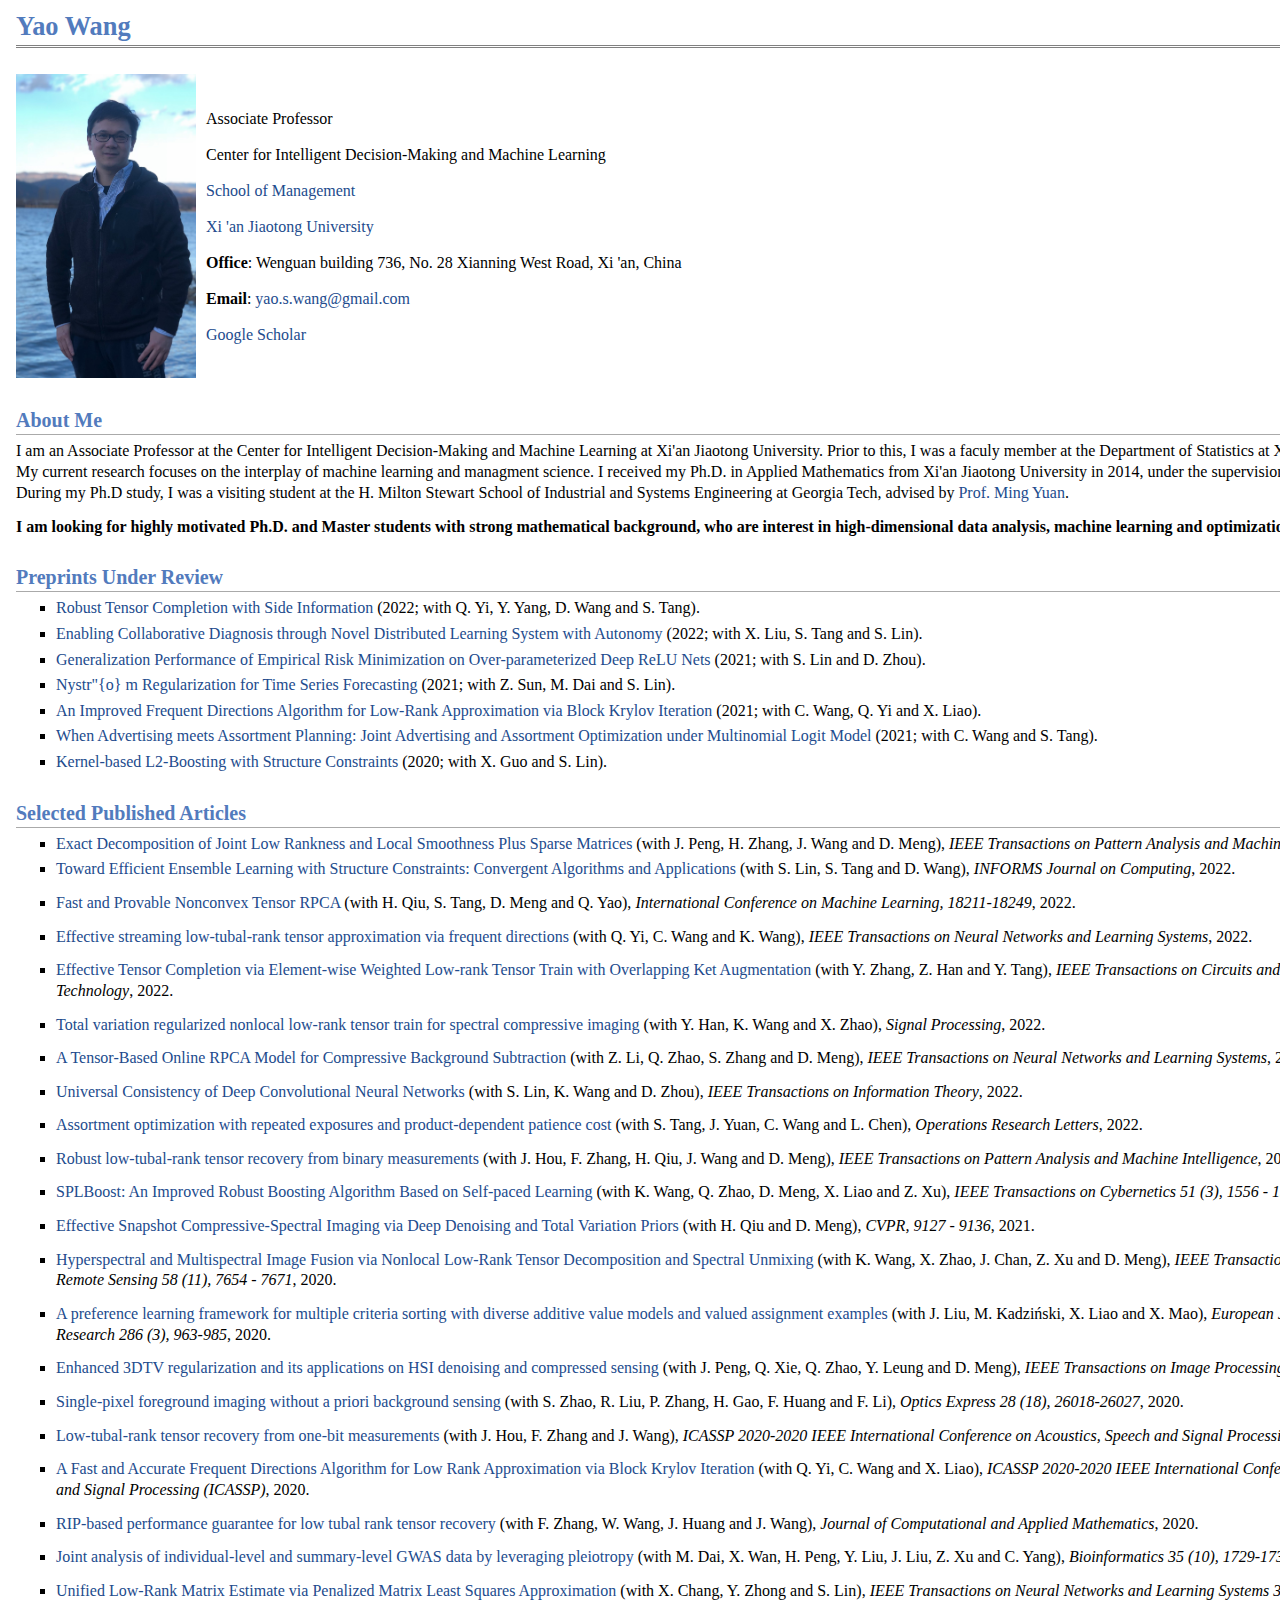
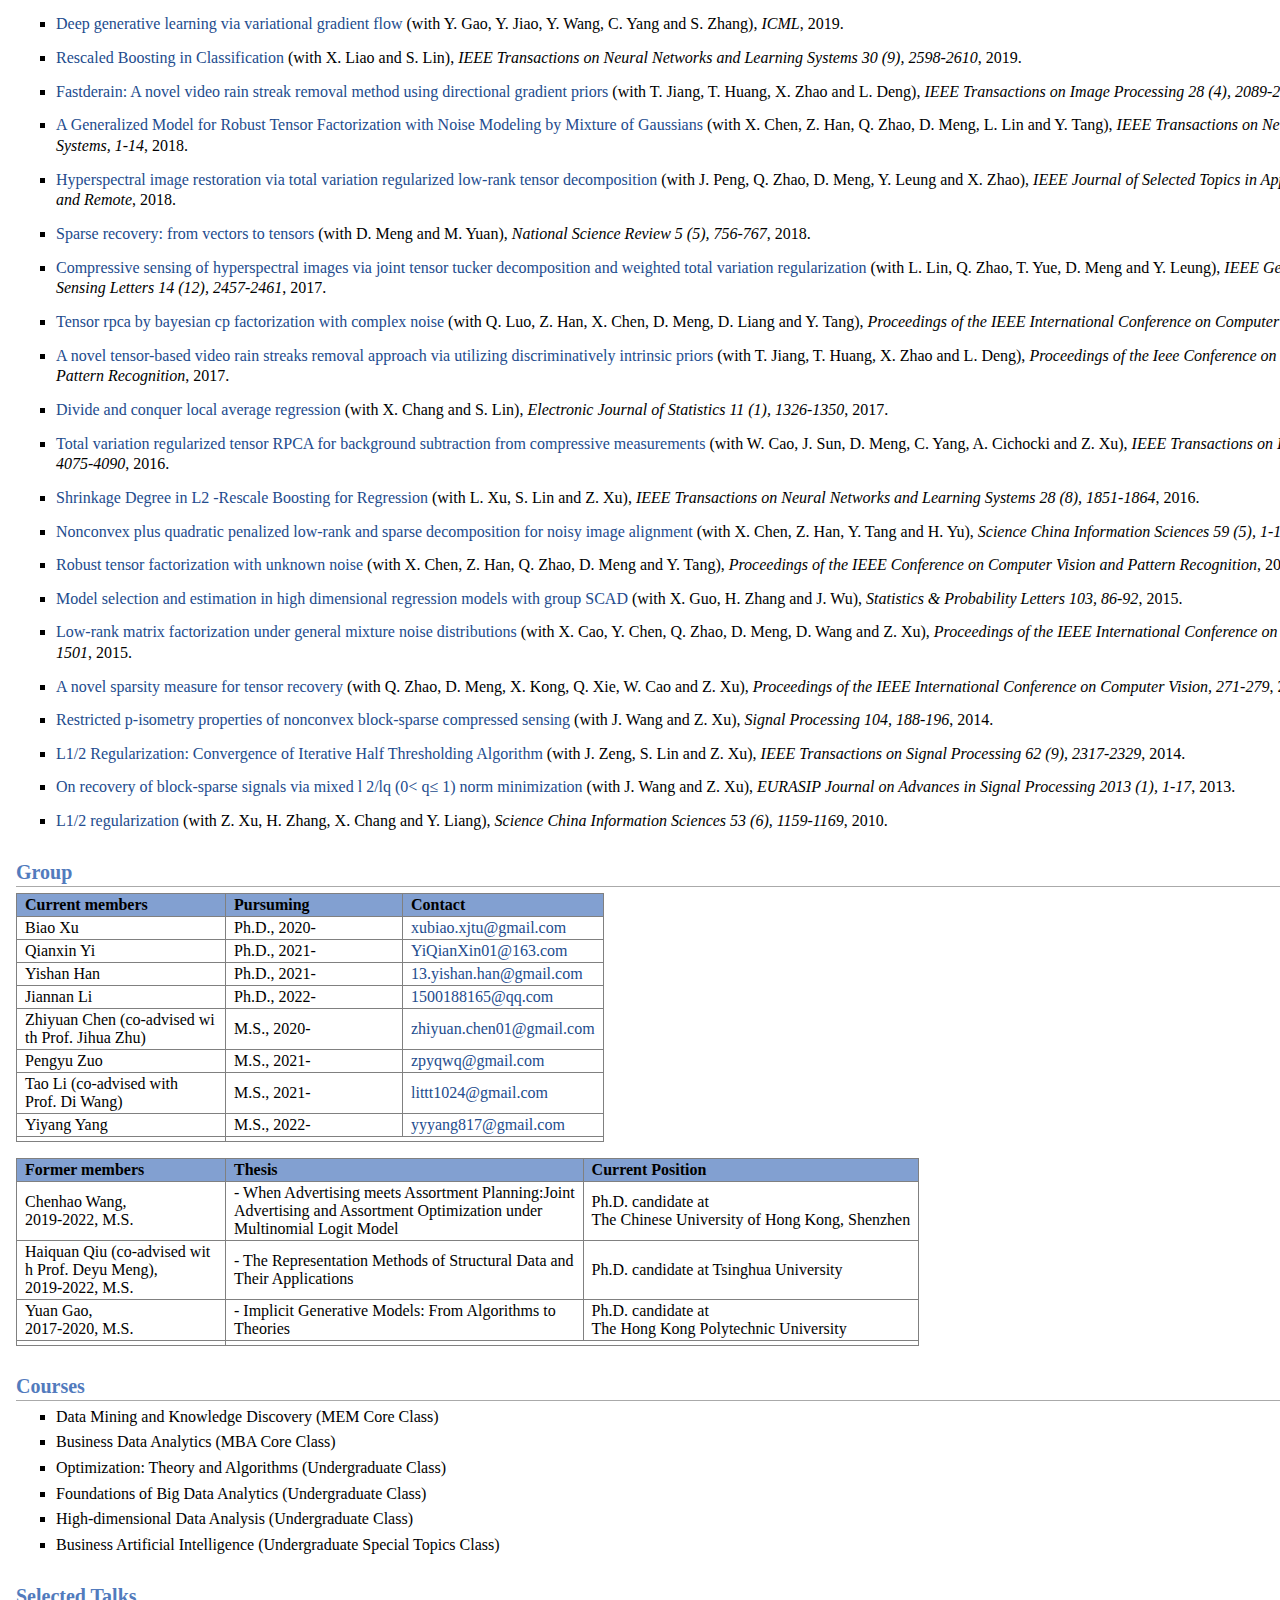
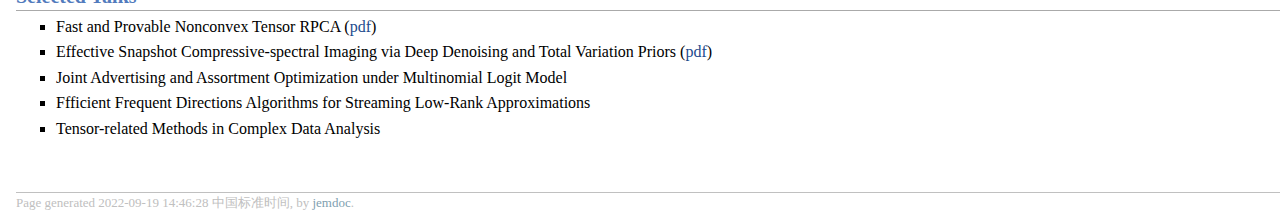
<file: index.html>
<!DOCTYPE html PUBLIC "-//W3C//DTD XHTML 1.1//EN"
  "http://www.w3.org/TR/xhtml11/DTD/xhtml11.dtd">
<html xmlns="http://www.w3.org/1999/xhtml" xml:lang="en">
<head>
<meta name="generator" content="jemdoc, see http://jemdoc.jaboc.net/" />
<meta http-equiv="Content-Type" content="text/html;charset=utf-8" />
<link rel="stylesheet" href="jemdoc.css" type="text/css" />
<title>Yao Wang</title>
</head>
<body>
<div id="layout-content">
<div id="toptitle">
<h1>Yao Wang</h1>
</div>
<table id="TABLE_Introduce">
<tr class="r1"><td class="c1"><img class="float padright10px" src="images/wy3.png" width='180' height='304'></img><br /><br />
Associate Professor <br /><br />
Center for Intelligent Decision-Making and Machine Learning <br /><br />
<a href="https://som.xjtu.edu.cn/">School of Management</a> <br /><br />
<a href="http://www.xjtu.edu.cn/">Xi 'an Jiaotong University</a> <br /><br />
<b>Office</b>: Wenguan building 736, No. 28 Xianning West Road, Xi 'an, China <br /><br />
<b>Email</b>: <a href="mailto:yao.s.wang@gmail.com">yao.s.wang@gmail.com</a> <br /><br />
<a href="https://scholar.google.com.hk/citations?user=_aLM_uYAAAAJ&amp;hl=zh-CN">Google Scholar</a>
</td></tr></table>
<h2>About Me</h2>
<p>I am an Associate Professor at the Center for Intelligent Decision-Making and Machine Learning 
at Xi'an Jiaotong University. Prior to this, I was a faculy member at the Department of Statistics 
at Xi'an Jiaotong University.  My current research focuses on the interplay of machine learning 
and managment science. I received my Ph.D. in Applied Mathematics from Xi'an Jiaotong University in 2014, under the supervision of <a href="https://gr.xjtu.edu.cn/en/web/zbxu">Prof. Zongben Xu</a>. 
During my Ph.D study, I was a visiting student at the H. Milton Stewart School of Industrial and Systems Engineering at Georgia Tech, advised by <a href="http://www.columbia.edu/~my2550/">Prof. Ming Yuan</a>.</p>
<p><b>I am looking for highly motivated Ph.D. and Master students with strong mathematical background, who are interest in high-dimensional data analysis, machine learning and optimization.</b></p>
<h2>Preprints Under Review</h2>
<ul>
<li><p><a href="https://papers.ssrn.com/sol3/papers.cfm?abstract_id=4133647">Robust Tensor Completion with Side Information</a>
(2022; with Q. Yi, Y. Yang, D. Wang and S. Tang).</p>
</li>
<li><p><a href="https://papers.ssrn.com/sol3/papers.cfm?abstract_id=4128032">Enabling Collaborative Diagnosis through Novel
Distributed Learning System with Autonomy</a>
(2022; with X. Liu, S. Tang  and S. Lin).</p>
</li>
<li><p><a href="https://arxiv.org/pdf/2111.14039.pdf">Generalization Performance of Empirical Risk Minimization on Over-parameterized Deep ReLU Nets</a>
(2021; with S. Lin and D. Zhou).</p>
</li>
<li><p><a href="https://arxiv.org/pdf/2111.07109.pdf">Nystr"{o} m Regularization for Time Series Forecasting</a>
(2021; with Z. Sun, M. Dai and S. Lin).</p>
</li>
<li><p><a href="https://arxiv.org/pdf/2109.11703.pdf">An Improved Frequent Directions Algorithm for Low-Rank Approximation via Block Krylov Iteration</a>
(2021; with C. Wang, Q. Yi and X. Liao).</p>
</li>
<li><p><a href="https://papers.ssrn.com/sol3/papers.cfm?abstract_id=3908616">When Advertising meets Assortment Planning: Joint Advertising and Assortment Optimization under Multinomial Logit Model</a>
(2021; with C. Wang and S. Tang).</p>
</li>
<li><p><a href="https://arxiv.org/pdf/2009.07558.pdf">Kernel-based L2-Boosting with Structure Constraints</a>
(2020; with X. Guo and S. Lin).</p>
</li>
</ul>
<h2>Selected Published Articles</h2>
<ul>
<li><p><a href="https://ieeexplore.ieee.org/document/9875963/">Exact Decomposition of Joint Low Rankness and Local Smoothness Plus Sparse Matrices</a> 
(with J. Peng, H. Zhang, J. Wang and D. Meng), <i>IEEE Transactions on Pattern Analysis and Machine Intelligence</i>,
2022.</p>
</li>
<li><p><a href="https://pubsonline.informs.org/doi/abs/10.1287/ijoc.2022.1224">Toward Efficient Ensemble Learning with Structure Constraints:
Convergent Algorithms and Applications</a> (with S. Lin, S. Tang and D. Wang),
<i>INFORMS Journal on Computing</i>, 2022.</p>
</li>
</ul>
<ul>
<li><p><a href="https://proceedings.mlr.press/v162/qiu22d/qiu22d.pdf">Fast and Provable Nonconvex Tensor RPCA</a>
(with H. Qiu, S. Tang, D. Meng and Q. Yao),
<i>International Conference on Machine Learning, 18211-18249</i>, 2022.</p>
</li>
</ul>
<ul>
<li><p><a href="https://ieeexplore.ieee.org/abstract/document/9796147">Effective streaming low-tubal-rank tensor approximation via frequent directions</a>
(with Q. Yi, C. Wang and K. Wang),
<i>IEEE Transactions on Neural Networks and Learning Systems</i>, 2022.</p>
</li>
</ul>
<ul>
<li><p><a href="https://ieeexplore.ieee.org/abstract/document/9791317">Effective Tensor Completion via Element-wise Weighted
Low-rank Tensor Train with Overlapping Ket Augmentation</a>
(with Y. Zhang, Z. Han and Y. Tang),
<i>IEEE Transactions on Circuits and Systems for Video Technology</i>, 2022.</p>
</li>
</ul>
<ul>
<li><p><a href="https://www.sciencedirect.com/science/article/abs/pii/S0165168422000111">Total variation regularized nonlocal low-rank tensor train
for spectral compressive imaging</a>
(with Y. Han, K. Wang and X. Zhao),
<i>Signal Processing</i>, 2022.</p>
</li>
</ul>
<ul>
<li><p><a href="https://ieeexplore.ieee.org/abstract/document/9772051">A Tensor-Based Online RPCA Model for Compressive Background Subtraction</a>
(with Z. Li, Q. Zhao, S. Zhang and D. Meng),
<i>IEEE Transactions on Neural Networks and Learning Systems</i>, 2022.</p>
</li>
</ul>
<ul>
<li><p><a href="https://ieeexplore.ieee.org/abstract/document/9714287">Universal Consistency of Deep Convolutional Neural Networks</a>
(with S. Lin, K. Wang and D. Zhou),
<i>IEEE Transactions on Information Theory</i>, 2022.</p>
</li>
</ul>
<ul>
<li><p><a href="https://www.sciencedirect.com/science/article/abs/pii/S0167637721001607">Assortment optimization with repeated exposures
and product-dependent patience cost</a>
(with S. Tang, J. Yuan, C. Wang and L. Chen),
<i>Operations Research Letters</i>, 2022.</p>
</li>
</ul>
<ul>
<li><p><a href="https://scholar.google.com.hk/citations?view_op=view_citation&amp;hl=zh-CN&amp;user=_aLM_uYAAAAJ&amp;sortby=pubdate&amp;citation_for_view=_aLM_uYAAAAJ:NyGDZy8z5eUC">Robust low-tubal-rank tensor recovery from binary measurements</a>
(with J. Hou, F. Zhang, H. Qiu, J. Wang and D. Meng),
<i>IEEE Transactions on Pattern Analysis and Machine Intelligence</i>, 2021.</p>
</li>
</ul>
<ul>
<li><p><a href="https://scholar.google.com.hk/citations?view_op=view_citation&amp;hl=zh-CN&amp;user=_aLM_uYAAAAJ&amp;sortby=pubdate&amp;citation_for_view=_aLM_uYAAAAJ:QYdC8u9Cj1oC">SPLBoost: An Improved Robust Boosting Algorithm Based on Self-paced Learning</a>
(with K. Wang, Q. Zhao, D. Meng, X. Liao and Z. Xu),
<i>IEEE Transactions on Cybernetics 51 (3), 1556 - 1570</i>, 2021.</p>
</li>
</ul>
<ul>
<li><p><a href="https://scholar.google.com.hk/citations?view_op=view_citation&amp;hl=zh-CN&amp;user=_aLM_uYAAAAJ&amp;sortby=pubdate&amp;citation_for_view=_aLM_uYAAAAJ:uDGL6kOW6j0C">Effective Snapshot Compressive-Spectral Imaging via Deep Denoising and Total Variation Priors</a>
(with  H. Qiu and D. Meng),
<i>CVPR, 9127 - 9136</i>, 2021.</p>
</li>
</ul>
<ul>
<li><p><a href="https://scholar.google.com.hk/citations?view_op=view_citation&amp;hl=zh-CN&amp;user=_aLM_uYAAAAJ&amp;sortby=pubdate&amp;citation_for_view=_aLM_uYAAAAJ:0CzhzZyukY4C">Hyperspectral and Multispectral Image Fusion via Nonlocal Low-Rank Tensor Decomposition and Spectral Unmixing</a> (with K. Wang, X. Zhao, J. Chan, Z. Xu and D. Meng), <i>IEEE Transactions on Geoscience and Remote Sensing 58 (11), 7654 - 7671</i>, 2020.</p>
</li>
</ul>
<ul>
<li><p><a href="https://scholar.google.com.hk/citations?view_op=view_citation&amp;hl=zh-CN&amp;user=_aLM_uYAAAAJ&amp;sortby=pubdate&amp;citation_for_view=_aLM_uYAAAAJ:nVrZBo8bIpAC">A preference learning framework for multiple criteria sorting with diverse additive value models and valued assignment examples</a> (with J. Liu, M. Kadziński, X. Liao and X. Mao), <i>European Journal of Operational Research 286 (3), 963-985</i>, 2020.</p>
</li>
</ul>
<ul>
<li><p><a href="https://scholar.google.com.hk/citations?view_op=view_citation&amp;hl=zh-CN&amp;user=_aLM_uYAAAAJ&amp;cstart=20&amp;pagesize=80&amp;sortby=pubdate&amp;citation_for_view=_aLM_uYAAAAJ:a3BOlSfXSfwC">Enhanced 3DTV regularization and its applications on HSI denoising and compressed sensing</a> (with J. Peng, Q. Xie, Q. Zhao, Y. Leung and D. Meng), <i>IEEE Transactions on Image Processing 29, 7889 - 7903</i>, 2020.</p>
</li>
</ul>
<ul>
<li><p><a href="https://scholar.google.com.hk/citations?view_op=view_citation&amp;hl=zh-CN&amp;user=_aLM_uYAAAAJ&amp;cstart=20&amp;pagesize=80&amp;sortby=pubdate&amp;citation_for_view=_aLM_uYAAAAJ:2tRrZ1ZAMYUC">Single-pixel foreground imaging without a priori background sensing</a> (with S. Zhao, R. Liu, P. Zhang, H. Gao, F. Huang and F. Li), <i>Optics Express 28 (18), 26018-26027</i>, 2020.</p>
</li>
</ul>
<ul>
<li><p><a href="https://scholar.google.com.hk/citations?view_op=view_citation&amp;hl=zh-CN&amp;user=_aLM_uYAAAAJ&amp;cstart=20&amp;pagesize=80&amp;sortby=pubdate&amp;citation_for_view=_aLM_uYAAAAJ:Bg7qf7VwUHIC">Low-tubal-rank tensor recovery from one-bit measurements</a> (with J. Hou, F. Zhang and J. Wang), <i>ICASSP 2020-2020 IEEE International Conference on Acoustics, Speech and Signal Processing (ICASSP)</i>, 2020.</p>
</li>
</ul>
<ul>
<li><p><a href="https://scholar.google.com.hk/citations?view_op=view_citation&amp;hl=zh-CN&amp;user=_aLM_uYAAAAJ&amp;cstart=20&amp;pagesize=80&amp;sortby=pubdate&amp;citation_for_view=_aLM_uYAAAAJ:BJbdYPG6LGMC">A Fast and Accurate Frequent Directions Algorithm for Low Rank Approximation via Block Krylov Iteration</a> (with Q. Yi, C. Wang and X. Liao), <i>ICASSP 2020-2020 IEEE International Conference on Acoustics, Speech and Signal Processing (ICASSP)</i>, 2020.</p>
</li>
</ul>
<ul>
<li><p><a href="https://scholar.google.com.hk/citations?view_op=view_citation&amp;hl=zh-CN&amp;user=_aLM_uYAAAAJ&amp;cstart=20&amp;pagesize=80&amp;sortby=pubdate&amp;citation_for_view=_aLM_uYAAAAJ:Ehil0879vHcC">RIP-based performance guarantee for low tubal rank tensor recovery</a> (with F. Zhang, W. Wang, J. Huang and J. Wang), <i>Journal of Computational and Applied Mathematics</i>, 2020.</p>
</li>
</ul>
<ul>
<li><p><a href="https://scholar.google.com.hk/citations?view_op=view_citation&amp;hl=zh-CN&amp;user=_aLM_uYAAAAJ&amp;cstart=20&amp;pagesize=80&amp;sortby=pubdate&amp;citation_for_view=_aLM_uYAAAAJ:r_AWSJRzSzQC">Joint analysis of individual-level and summary-level GWAS data by leveraging pleiotropy</a> (with M. Dai, X. Wan, H. Peng, Y. Liu, J. Liu, Z. Xu and C. Yang), <i>Bioinformatics 35 (10), 1729-1736</i>, 2019.</p>
</li>
</ul>
<ul>
<li><p><a href="https://scholar.google.com.hk/citations?view_op=view_citation&amp;hl=zh-CN&amp;user=_aLM_uYAAAAJ&amp;cstart=20&amp;pagesize=80&amp;sortby=pubdate&amp;citation_for_view=_aLM_uYAAAAJ:yqoGN6RLRZoC">Unified Low-Rank Matrix Estimate via Penalized Matrix Least Squares Approximation</a> (with X. Chang, Y. Zhong and S. Lin), <i>IEEE Transactions on Neural Networks and Learning Systems 30 (2), 474-485</i>, 2019.</p>
</li>
</ul>
<ul>
<li><p><a href="https://scholar.google.com.hk/citations?view_op=view_citation&amp;hl=zh-CN&amp;user=_aLM_uYAAAAJ&amp;cstart=20&amp;pagesize=80&amp;sortby=pubdate&amp;citation_for_view=_aLM_uYAAAAJ:AHdEip9mkN0C">Deep generative learning via variational gradient flow</a> (with Y. Gao, Y. Jiao, Y. Wang, C. Yang and S. Zhang), <i>ICML</i>, 2019.</p>
</li>
</ul>
<ul>
<li><p><a href="https://scholar.google.com.hk/citations?view_op=view_citation&amp;hl=zh-CN&amp;user=_aLM_uYAAAAJ&amp;cstart=20&amp;pagesize=80&amp;sortby=pubdate&amp;citation_for_view=_aLM_uYAAAAJ:P7Ujq4OLJYoC">Rescaled Boosting in Classification</a> (with X. Liao and S. Lin), <i>IEEE Transactions on Neural Networks and Learning Systems 30 (9), 2598-2610</i>, 2019.</p>
</li>
</ul>
<ul>
<li><p><a href="https://scholar.google.com.hk/citations?view_op=view_citation&amp;hl=zh-CN&amp;user=_aLM_uYAAAAJ&amp;cstart=20&amp;pagesize=80&amp;sortby=pubdate&amp;citation_for_view=_aLM_uYAAAAJ:KbBQZpvPDL4C">Fastderain: A novel video rain streak removal method using directional gradient priors</a> (with T. Jiang, T. Huang, X. Zhao and L. Deng), <i>IEEE Transactions on Image Processing 28 (4), 2089-2102</i>, 2019.</p>
</li>
</ul>
<ul>
<li><p><a href="https://scholar.google.com.hk/citations?view_op=view_citation&amp;hl=zh-CN&amp;user=_aLM_uYAAAAJ&amp;cstart=20&amp;pagesize=80&amp;sortby=pubdate&amp;citation_for_view=_aLM_uYAAAAJ:fFSKOagxvKUC">A Generalized Model for Robust Tensor Factorization with Noise Modeling by Mixture of Gaussians</a> (with X. Chen, Z. Han, Q. Zhao, D. Meng, L. Lin and Y. Tang), <i>IEEE Transactions on Neural Networks and Learning Systems, 1-14</i>, 2018.</p>
</li>
</ul>
<ul>
<li><p><a href="https://scholar.google.com.hk/citations?view_op=view_citation&amp;hl=zh-CN&amp;user=_aLM_uYAAAAJ&amp;cstart=20&amp;pagesize=80&amp;sortby=pubdate&amp;citation_for_view=_aLM_uYAAAAJ:HeT0ZceujKMC">Hyperspectral image restoration via total variation regularized low-rank tensor decomposition</a> (with J. Peng, Q. Zhao, D. Meng, Y. Leung and X. Zhao), <i>IEEE Journal of Selected Topics in Applied Earth Observations and Remote</i>, 2018.</p>
</li>
</ul>
<ul>
<li><p><a href="https://scholar.google.com.hk/citations?view_op=view_citation&amp;hl=zh-CN&amp;user=_aLM_uYAAAAJ&amp;cstart=20&amp;pagesize=80&amp;sortby=pubdate&amp;citation_for_view=_aLM_uYAAAAJ:HIFyuExEbWQC">Sparse recovery: from vectors to tensors</a> (with D. Meng and M. Yuan), <i>National Science Review 5 (5), 756-767</i>, 2018.</p>
</li>
</ul>
<ul>
<li><p><a href="https://scholar.google.com.hk/citations?view_op=view_citation&amp;hl=zh-CN&amp;user=_aLM_uYAAAAJ&amp;cstart=20&amp;pagesize=80&amp;sortby=pubdate&amp;citation_for_view=_aLM_uYAAAAJ:bKqednn6t2AC">Compressive sensing of hyperspectral images via joint tensor tucker decomposition and weighted total variation regularization</a> (with L. Lin, Q. Zhao, T. Yue, D. Meng and Y. Leung), <i>IEEE Geoscience and Remote Sensing Letters 14 (12), 2457-2461</i>, 2017.</p>
</li>
</ul>
<ul>
<li><p><a href="https://scholar.google.com.hk/citations?view_op=view_citation&amp;hl=zh-CN&amp;user=_aLM_uYAAAAJ&amp;cstart=20&amp;pagesize=80&amp;sortby=pubdate&amp;citation_for_view=_aLM_uYAAAAJ:HtS1dXgVpQUC">Tensor rpca by bayesian cp factorization with complex noise</a> (with Q. Luo, Z. Han, X. Chen, D. Meng, D. Liang and Y. Tang), <i>Proceedings of the IEEE International Conference on Computer Vision, 5019-5028</i>, 2017.</p>
</li>
</ul>
<ul>
<li><p><a href="https://scholar.google.com.hk/citations?view_op=view_citation&amp;hl=zh-CN&amp;user=_aLM_uYAAAAJ&amp;cstart=20&amp;pagesize=80&amp;sortby=pubdate&amp;citation_for_view=_aLM_uYAAAAJ:mNrWkgRL2YcC">A novel tensor-based video rain streaks removal approach via utilizing discriminatively intrinsic priors</a> (with T. Jiang, T. Huang, X. Zhao and L. Deng), <i>Proceedings of the Ieee Conference on Computer Vision and Pattern Recognition</i>, 2017.</p>
</li>
</ul>
<ul>
<li><p><a href="https://scholar.google.com.hk/citations?view_op=view_citation&amp;hl=zh-CN&amp;user=_aLM_uYAAAAJ&amp;cstart=20&amp;pagesize=80&amp;sortby=pubdate&amp;citation_for_view=_aLM_uYAAAAJ:OTTXONDVkokC">Divide and conquer local average regression</a> (with X. Chang and S. Lin), <i>Electronic Journal of Statistics 11 (1), 1326-1350</i>, 2017.</p>
</li>
</ul>
<ul>
<li><p><a href="https://scholar.google.com.hk/citations?view_op=view_citation&amp;hl=zh-CN&amp;user=_aLM_uYAAAAJ&amp;cstart=20&amp;pagesize=80&amp;sortby=pubdate&amp;citation_for_view=_aLM_uYAAAAJ:sNmaIFBj_lkC">Total variation regularized tensor RPCA for background subtraction from compressive measurements</a> (with W. Cao, J. Sun, D. Meng, C. Yang, A. Cichocki and Z. Xu), <i>IEEE Transactions on Image Processing 25 (9), 4075-4090</i>, 2016.</p>
</li>
</ul>
<ul>
<li><p><a href="https://scholar.google.com.hk/citations?view_op=view_citation&amp;hl=zh-CN&amp;user=_aLM_uYAAAAJ&amp;cstart=20&amp;pagesize=80&amp;sortby=pubdate&amp;citation_for_view=_aLM_uYAAAAJ:3htObqc8RwsC">Shrinkage Degree in L2 -Rescale Boosting for Regression</a> (with L. Xu, S. Lin and Z. Xu), <i>IEEE Transactions on Neural Networks and Learning Systems 28 (8), 1851-1864</i>, 2016.</p>
</li>
</ul>
<ul>
<li><p><a href="https://scholar.google.com.hk/citations?view_op=view_citation&amp;hl=zh-CN&amp;user=_aLM_uYAAAAJ&amp;cstart=20&amp;pagesize=80&amp;sortby=pubdate&amp;citation_for_view=_aLM_uYAAAAJ:2VqYfGB8ITEC">Nonconvex plus quadratic penalized low-rank and sparse decomposition for noisy image alignment</a> (with X. Chen, Z. Han, Y. Tang and H. Yu), <i>Science China Information Sciences 59 (5), 1-13</i>, 2016.</p>
</li>
</ul>
<ul>
<li><p><a href="https://scholar.google.com.hk/citations?view_op=view_citation&amp;hl=zh-CN&amp;user=_aLM_uYAAAAJ&amp;cstart=20&amp;pagesize=80&amp;sortby=pubdate&amp;citation_for_view=_aLM_uYAAAAJ:_5tno0g5mFcC">Robust tensor factorization with unknown noise</a> (with X. Chen, Z. Han,  Q. Zhao, D. Meng and Y. Tang), <i>Proceedings of the IEEE Conference on Computer Vision and Pattern Recognition</i>, 2016.</p>
</li>
</ul>
<ul>
<li><p><a href="https://scholar.google.com.hk/citations?view_op=view_citation&amp;hl=zh-CN&amp;user=_aLM_uYAAAAJ&amp;cstart=20&amp;pagesize=80&amp;sortby=pubdate&amp;citation_for_view=_aLM_uYAAAAJ:mlAyqtXpCwEC">Model selection and estimation in high dimensional regression models with group SCAD</a> (with X. Guo, H. Zhang and J. Wu), <i>Statistics &amp; Probability Letters 103, 86-92</i>, 2015.</p>
</li>
</ul>
<ul>
<li><p><a href="https://scholar.google.com.hk/citations?view_op=view_citation&amp;hl=zh-CN&amp;user=_aLM_uYAAAAJ&amp;cstart=20&amp;pagesize=80&amp;sortby=pubdate&amp;citation_for_view=_aLM_uYAAAAJ:6ZxmRoH8BuwC">Low-rank matrix factorization under general mixture noise distributions</a> (with X. Cao, Y. Chen, Q. Zhao, D. Meng, D. Wang and Z. Xu), <i>Proceedings of the IEEE International Conference on Computer Vision, 1493-1501</i>, 2015.</p>
</li>
</ul>
<ul>
<li><p><a href="https://scholar.google.com.hk/citations?view_op=view_citation&amp;hl=zh-CN&amp;user=_aLM_uYAAAAJ&amp;cstart=20&amp;pagesize=80&amp;sortby=pubdate&amp;citation_for_view=_aLM_uYAAAAJ:umqufdRvDiIC">A novel sparsity measure for tensor recovery</a> (with Q. Zhao, D. Meng, X. Kong, Q. Xie, W. Cao and Z. Xu), <i>Proceedings of the IEEE International Conference on Computer Vision, 271-279</i>, 2015.</p>
</li>
</ul>
<ul>
<li><p><a href="https://scholar.google.com.hk/citations?view_op=view_citation&amp;hl=zh-CN&amp;user=_aLM_uYAAAAJ&amp;cstart=20&amp;pagesize=80&amp;sortby=pubdate&amp;citation_for_view=_aLM_uYAAAAJ:4hFrxpcac9AC">Restricted p-isometry properties of nonconvex block-sparse compressed sensing</a> (with J. Wang and Z. Xu), <i>Signal Processing 104, 188-196</i>, 2014.</p>
</li>
</ul>
<ul>
<li><p><a href="https://scholar.google.com.hk/citations?view_op=view_citation&amp;hl=zh-CN&amp;user=_aLM_uYAAAAJ&amp;cstart=20&amp;pagesize=80&amp;sortby=pubdate&amp;citation_for_view=_aLM_uYAAAAJ:NXb4pA-qfm4C">L1/2 Regularization: Convergence of Iterative Half Thresholding Algorithm</a>
(with J. Zeng, S. Lin and Z. Xu),
<i>IEEE Transactions on Signal Processing 62 (9), 2317-2329</i>, 2014.</p>
</li>
</ul>
<ul>
<li><p><a href="https://scholar.google.com.hk/citations?view_op=view_citation&amp;hl=zh-CN&amp;user=_aLM_uYAAAAJ&amp;cstart=20&amp;pagesize=80&amp;sortby=pubdate&amp;citation_for_view=_aLM_uYAAAAJ:a9-T7VOCCH8C">On recovery of block-sparse signals via mixed l 2/lq (0&lt; q≤ 1) norm minimization</a> (with J. Wang and Z. Xu), <i>EURASIP Journal on Advances in Signal Processing 2013 (1), 1-17</i>, 2013.</p>
</li>
</ul>
<ul>
<li><p><a href="https://scholar.google.com.hk/citations?view_op=view_citation&amp;hl=zh-CN&amp;user=_aLM_uYAAAAJ&amp;cstart=20&amp;pagesize=80&amp;sortby=pubdate&amp;citation_for_view=_aLM_uYAAAAJ:0izLItjtcgwC">L1/2 regularization</a>
(with Z. Xu, H. Zhang, X. Chang and Y. Liang),
<i>Science China Information Sciences 53 (6), 1159-1169</i>, 2010.</p>
</li>
</ul>
<h2>Group</h2>
<table id="TABLE_MEMBERS">
<tr class="r1"><td class="c1">Current members </td><td class="c2"> Pursuming </td><td class="c3"> Contact </td></tr>
<tr class="r2"><td class="c1">Biao Xu </td><td class="c2"> Ph.D., 2020- </td><td class="c3"><a href="mailto:xubiao.xjtu@gmail.com">xubiao.xjtu@gmail.com</a></td></tr>
<tr class="r4"><td class="c1">Qianxin Yi </td><td class="c2"> Ph.D., 2021- </td><td class="c3"><a href="mailto:YiQianXin01@163.com">YiQianXin01@163.com</a></td></tr>
<tr class="r6"><td class="c1">Yishan Han </td><td class="c2"> Ph.D., 2021- </td><td class="c3"><a href="mailto:13.yishan.han@gmail.com">13.yishan.han@gmail.com</a></td></tr>
<tr class="r8"><td class="c1">Jiannan Li </td><td class="c2"> Ph.D., 2022- </td><td class="c3"><a href="mailto:1500188165@qq.com">1500188165@qq.com</a></td></tr>
<tr class="r10"><td class="c1">Zhiyuan Chen (co-advised with Prof. Jihua Zhu) </td><td class="c2"> M.S., 2020- </td><td class="c3"><a href="mailto:zhiyuan.chen01@gmail.com">zhiyuan.chen01@gmail.com</a></td></tr>
<tr class="r12"><td class="c1">Pengyu Zuo </td><td class="c2"> M.S., 2021- </td><td class="c3"><a href="mailto:zpyqwq@gmail.com">zpyqwq@gmail.com</a></td></tr>
<tr class="r14"><td class="c1">Tao Li (co-advised with <br /> Prof. Di Wang) </td><td class="c2"> M.S., 2021- </td><td class="c3"><a href="mailto:littt1024@gmail.com">littt1024@gmail.com</a></td></tr>
<tr class="r16"><td class="c1">Yiyang Yang </td><td class="c2"> M.S., 2022- </td><td class="c3"><a href="mailto:yyyang817@gmail.com">yyyang817@gmail.com</a></td></tr>
<tr class="r18"><td class="c1">
</td></tr></table>
<table id="TABLE_MEMBERS">
<tr class="r1"><td class="c1">Former members </td><td class="c2"> Thesis </td><td class="c3"> Current Position </td></tr>
<tr class="r2"><td class="c1">Chenhao Wang,    <br /> 2019-2022, M.S. </td><td class="c2"> - When Advertising meets Assortment Planning:Joint <br /> Advertising and Assortment Optimization under <br /> Multinomial Logit Model </td><td class="c2">Ph.D. candidate at <br /> The Chinese University of Hong Kong, Shenzhen</td></tr>
<tr class="r5"><td class="c1">Haiquan Qiu (co-advised with Prof. Deyu Meng),    <br /> 2019-2022, M.S. </td><td class="c2"> - The Representation Methods of Structural Data and <br /> Their Applications </td><td class="c3"> Ph.D. candidate at Tsinghua University</td></tr>
<tr class="r6"><td class="c1">Yuan Gao, <br /> 2017-2020, M.S. </td><td class="c2"> - Implicit Generative Models: From Algorithms to <br /> Theories </td><td class="c3">Ph.D. candidate at <br /> The Hong Kong Polytechnic University</td></tr>
<tr class="r8"><td class="c1">
</td></tr></table>
<h2>Courses</h2>
<ul>
<li><p>Data Mining and Knowledge Discovery (MEM Core Class)</p>
</li>
<li><p>Business Data Analytics (MBA Core Class)</p>
</li>
<li><p>Optimization: Theory and Algorithms (Undergraduate Class)</p>
</li>
<li><p>Foundations of Big Data Analytics (Undergraduate Class)</p>
</li>
<li><p>High-dimensional Data Analysis (Undergraduate Class)</p>
</li>
<li><p>Business Artificial Intelligence (Undergraduate Special Topics Class)</p>
</li>
</ul>
<h2>Selected Talks</h2>
<ul>
<li><p>Fast and Provable Nonconvex Tensor RPCA (<a href="doc/talk(202208_wuhan).pdf">pdf</a>)</p>
</li>
<li><p>Effective Snapshot Compressive-spectral Imaging via Deep Denoising and Total Variation Priors (<a href="doc/talk(202204_gz).pdf">pdf</a>)</p>
</li>
<li><p>Joint Advertising and Assortment Optimization under Multinomial Logit Model</p>
</li>
<li><p>Ffficient Frequent Directions Algorithms for Streaming Low-Rank Approximations</p>
</li>
<li><p>Tensor-related Methods in Complex Data Analysis</p>
</li>
</ul>
<div id="footer">
<div id="footer-text">
Page generated 2022-09-19 14:46:28 中国标准时间, by <a href="http://jemdoc.jaboc.net/">jemdoc</a>.
</div>
</div>
</div>
</body>
</html>
</file>
<file: jemdoc.css>
div {

width:100%;

min-width:1450px;

max-width:1450px;

}

/* Css for the TABLE in Introduce page */
#TABLE_Introduce {
	border-width: 0px;
	border-style: none;
	width: 100%;
}

#TABLE_Introduce td {
	border-width: 0px;
	padding-left: 0px;
	border-style: none;
	text-align: left;
	vertical-align: top;
	width: 100%;
}

/* Specific css for tables in members page */
#TABLE_MEMBERS {
	border-color: gray;
	border-width: 1px;
}

#TABLE_MEMBERS tr.r1 { 
	font-weight: bold; 
	background-color: #82a0d1;
}
#TABLE_MEMBERS td { 
    text-align: left;
}

#TABLE_MEMBERS tbody tr td:nth-child(1) {
	min-width: 12em;
	max-width: 12em;
	word-break: break-all;
}

#TABLE_MEMBERS tbody tr td:nth-child(2) {
	min-width: 10em;
	max-width: 25em;
	word-break: break-all;
}

#TABLE_MEMBERS tbody tr td:nth-child(3) {
	min-width: 8em;
	max-width: 25em;
	word-break: break-all;
	/*font-family: 'Times New Roman', Times, serif;*/
}


/* Css for the TABLE in contacts page */
#TABLE_CONTACTS {
	border-width: 0px;
	border-style: none;
}

#TABLE_CONTACTS td { 
	border-width: 0px;
	border-style: none;	
	text-align: left;
	vertical-align: top;
}

/* Css for the TABLE in research page */
#TABLE_RESEARCH {
	border-width: 0px;
	border-style: none;
}

#TABLE_RESEARCH td { 
	border-width: 0px;
	border-style: none;	
	text-align: justify;
	vertical-align: top;
}

#TABLE_RESEARCH tbody tr td:nth-child(1) {
	width: 100%;
}

/* Css for the popup in news page */
.popup {
	position: absolute;
	width: 50%;
	height: 20%;
	z-index: 15;
	top: 25%;
	left: 25%;
	background: transparent;
  }
  
  /* The actual popup */
  .popup .popuptext {
	visibility: hidden;
	background-color: #555;
	color: #fff;
	text-align: left;
	border-radius: 4px;
	padding: 8px 8px;
	z-index: 1;
  }
  
  /* Popup arrow */
  .popup .popuptext::after {
	position: absolute;
	border-width: 5px;
	border-style: solid;
  }
  
  /* Toggle this class - hide and show the popup */
  .popup .show {
	visibility: visible;
	-webkit-animation: fadeIn 1s;
	animation: fadeIn 1s;
  }
  
  /* Add animation (fade in the popup) */
  @-webkit-keyframes fadeIn {
	from {opacity: 0;} 
	to {opacity: 1;}
  }
  
  @keyframes fadeIn {
	from {opacity: 0;}
	to {opacity:1 ;}
  }


/* Default css file for jemdoc. */
table#tlayout {
    border: none;
    border-collapse: separate;
	background: white;
	width: 80%;
}

body {
	background: white;
	font-family: Georgia, serif;
	padding-bottom: 8px;
	margin: 0;
}

#layout-menu {
	background: #f6f6f6;
	border: 1px solid #dddddd;
	padding-top: 0.5em;
	padding-left: 8px;
	padding-right: 8px;
	font-size: 1.0em;
	width: 130px;
	white-space: nowrap;
    text-align: left;
    vertical-align: top;
}

#layout-menu td {
	background: #f4f4f4;
    vertical-align: top;
}

#layout-content {
	padding-top: 0.0em;
	padding-left: 1.0em;
	padding-right: 1.0em;
    border: none;
    background: white;
    text-align: left;
    vertical-align: top;
}

#layout-menu a {
	line-height: 1.5em;
	margin-left: 0.5em;
}

tt {
    background: #ffffdd;
}

pre, tt {
	font-size: 90%;
	font-family: monaco, monospace;
}

a, a > tt {
	color: #224b8d;
	text-decoration: none;
}

a:hover {
	border-bottom: 1px gray dotted;
}

#layout-menu a.current:link, #layout-menu a.current:visited {
	color: #022b6d;
	border-bottom: 1px gray solid;
}
#layout-menu a:link, #layout-menu a:visited, #layout-menu a:hover {
	color: #527bbd;
	text-decoration: none;
}
#layout-menu a:hover {
	text-decoration: none;
}

div.menu-category {
	border-bottom: 1px solid gray;
	margin-top: 0.8em;
	padding-top: 0.2em;
	padding-bottom: 0.1em;
	font-weight: bold;
}

div.menu-item {
	padding-left: 16px;
	text-indent: -16px;
}

div#toptitle {
	padding-bottom: 0.2em;
	margin-bottom: 1.5em;
	border-bottom: 3px double gray;
}

/* Reduce space if we begin the page with a title. */
div#toptitle + h2, div#toptitle + h3 {
	margin-top: -0.7em;
}

div#subtitle {
	margin-top: 0.0em;
	margin-bottom: 0.0em;
	padding-top: 0em;
	padding-bottom: 0.1em;
}

em {
	font-style: italic;
}

strong {
	font-weight: bold;
}


h1, h2, h3 {
	color: #527bbd;
	margin-top: 0.7em;
	margin-bottom: 0.3em;
	padding-bottom: 0.2em;
	line-height: 1.0;
	padding-top: 0.5em;
	border-bottom: 1px solid #aaaaaa;
}

h1 {
	font-size: 165%;
}

h2 {
	padding-top: 0.8em;
	font-size: 125%;
}

h2 + h3 {
    padding-top: 0.2em;
}

h3 {
	font-size: 110%;
	border-bottom: none;
}

p {
	margin-top: 0.0em;
	margin-bottom: 0.8em;
	padding: 0;
	line-height: 1.3;
}

pre {
	padding: 0;
	margin: 0;
}

div#footer {
	font-size: small;
	border-top: 1px solid #c0c0c0;
	padding-top: 0.1em;
	margin-top: 4.0em;
	color: #c0c0c0;
}

div#footer a {
	color: #80a0b0;
}

div#footer-text {
	float: left;
	padding-bottom: 8px;
}

ul, ol, dl {
	margin-top: 0.2em;
	padding-top: 0;
	margin-bottom: 0.8em;
}

dt {
	margin-top: 0.5em;
	margin-bottom: 0;
}

dl {
	margin-left: 20px;
}

dd {
	color: #222222;
}

dd > *:first-child {
	margin-top: 0;
}

ul {
	list-style-position: outside;
	list-style-type: square;
}

p + ul, p + ol {
	margin-top: -0.5em;
}

li ul, li ol {
	margin-top: -0.3em;
}

ol {
	list-style-position: outside;
	list-style-type: decimal;
}

li p, dd p {
	margin-bottom: 0.3em;
}


ol ol {
	list-style-type: lower-alpha;
}

ol ol ol {
	list-style-type: lower-roman;
}

p + div.codeblock {
	margin-top: -0.6em;
}

div.codeblock, div.infoblock {
	margin-right: 0%;
	margin-top: 1.2em;
	margin-bottom: 1.3em;
}

div.blocktitle {
	font-weight: bold;
	color: #cd7b62;
	margin-top: 1.2em;
	margin-bottom: 0.1em;
}

div.blockcontent {
	border: 1px solid silver;
	padding: 0.3em 0.5em;
}

div.infoblock > div.blockcontent {
	background: #ffffee;
}

div.blockcontent p + ul, div.blockcontent p + ol {
	margin-top: 0.4em;
}

div.infoblock p {
	margin-bottom: 0em;
}

div.infoblock li p, div.infoblock dd p {
	margin-bottom: 0.5em;
}

div.infoblock p + p {
	margin-top: 0.8em;
}

div.codeblock > div.blockcontent {
	background: #f6f6f6;
}

span.pycommand {
	color: #000070;
}

span.statement {
	color: #008800;
}
span.builtin {
	color: #000088;
}
span.special {
	color: #990000;
}
span.operator {
	color: #880000;
}
span.error {
	color: #aa0000;
}
span.comment, span.comment > *, span.string, span.string > * {
	color: #606060;
}

@media print {
	#layout-menu { display: none; }
}

#fwtitle {
	margin: 2px;
}

#fwtitle #toptitle {
	padding-left: 0.5em;
	margin-bottom: 0.5em;
}

#layout-content h1:first-child, #layout-content h2:first-child, #layout-content h3:first-child {
	margin-top: -0.7em;
}

div#toptitle h1, #layout-content div#toptitle h1 {
	margin-bottom: 0.0em;
	padding-bottom: 0.1em;
	padding-top: 0;
	margin-top: 0.5em;
	border-bottom: none;
}

img.eq {
	padding: 0;
	padding-left: 0.1em;
	padding-right: 0.1em;
	margin: 0;
}

img.eqwl {
	padding-left: 2em;
	padding-top: 0.6em;
	padding-bottom: 0.2em;
	margin: 0;
}

table {
    border: 2px solid black;
    border-collapse: collapse;
}

td {
    padding: 2px;
    padding-left: 0.5em;
    padding-right: 0.5em;
    text-align: center;
    border: 1px solid gray;
}

table + table {
    margin-top: 1em;
}

tr.heading {
    font-weight: bold;
    border-bottom: 2px solid black;
}

img {
    border: none;
}

table.imgtable, table.imgtable td {
    border: none;
    text-align: left;
}

/* extra y MK */

.pointer {cursor: pointer;}
.float {float: left;}
.padright10px {padding-right: 10px;}
.center {
	display: block;
	margin-left: auto;
	margin-right: auto;
  }
</file>
